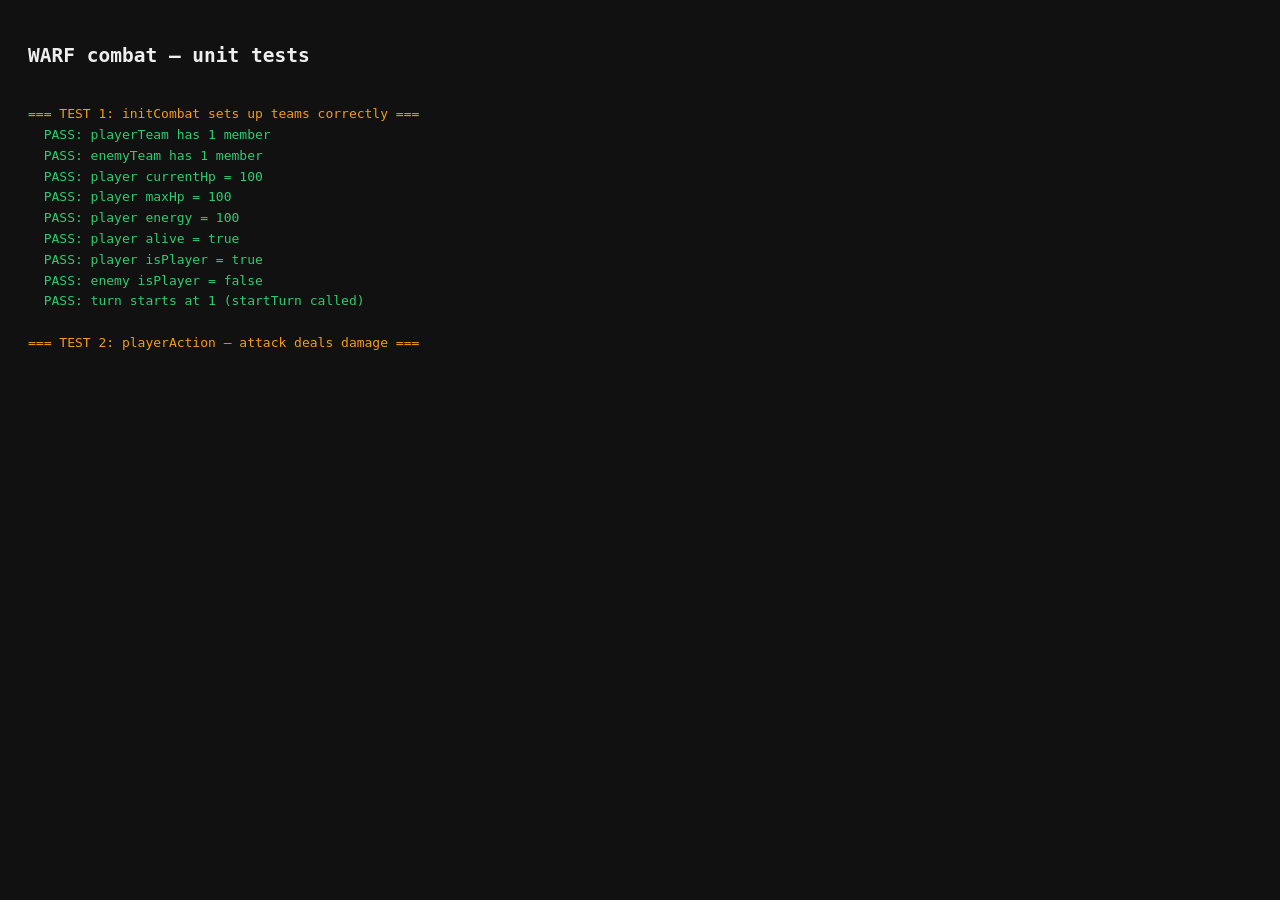
<file: test-combat.html>
<!DOCTYPE html>
<html lang="en">
<head>
  <meta charset="UTF-8">
  <meta name="viewport" content="width=device-width, initial-scale=1.0">
  <title>WARF combat test</title>
  <style>
    body { background: #111; color: #eee; font-family: monospace; padding: 20px; }
    .pass { color: #2ecc71; }
    .fail { color: #e74c3c; font-weight: bold; }
    .test-name { color: #f39c12; margin-top: 12px; }
    #results { white-space: pre-wrap; line-height: 1.6; }
  </style>
</head>
<body>
<h2>WARF combat — unit tests</h2>
<div id="results"></div>

<script src="js/data.js"></script>
<script src="js/ui.js"></script>
<script>
// Stub particles so combat doesn't crash on DOM calls
const particles = {
  screenShake: () => {},
  flash: () => {},
  spawn: () => {}
};
</script>
<script src="js/combat.js"></script>
<script>
const out = document.getElementById('results');
function log(msg, cls) {
  const span = document.createElement('span');
  span.className = cls || '';
  span.textContent = msg + '\n';
  out.appendChild(span);
}
function assert(cond, msg) {
  log(cond ? `  PASS: ${msg}` : `  FAIL: ${msg}`, cond ? 'pass' : 'fail');
  return cond;
}

// --- Helpers ---
function makeUnit(name, kingdom, stats, isPlayer) {
  return { name, kingdom, class: 'Warrior', level: 1, stats: { ...stats }, party: [] };
}

function freshCombat(players, enemies) {
  const c = new CombatEngine();
  // Prevent startTurn from running async enemy AI during tests
  const origStart = c.startTurn.bind(c);
  c.startTurn = function() {
    this.turn++;
    const alive = this.allUnits.filter(u => u.alive);
    if (alive.length === 0) { this.endCombat('draw'); return; }
    const alivePlayer = this.playerTeam.filter(u => u.alive);
    const aliveEnemy = this.enemyTeam.filter(u => u.alive);
    if (alivePlayer.length === 0) { this.endCombat('enemy'); return; }
    if (aliveEnemy.length === 0) { this.endCombat('player'); return; }
    const fastest = alive.sort((a, b) => this.getEffectiveStat(b, 'spd') - this.getEffectiveStat(a, 'spd'))[0];
    this.currentUnit = fastest;
    this.processBuffs(fastest);
    this.isPlayerTurn = fastest.isPlayer;
    if (this.onTurnUpdate) this.onTurnUpdate(fastest);
    // Do NOT call enemyAI — we control turns manually in tests
  };
  c.onLogUpdate = () => {};
  c.onCombatEnd = () => {};
  c.initCombat(players, enemies, { type: 'test' });
  return c;
}

// --- Test data ---
const playerStats = { hp: 100, atk: 20, def: 15, spAtk: 25, spd: 30 };
const enemyStats  = { hp: 80,  atk: 18, def: 10, spAtk: 15, spd: 20 };

// ============================================================
log('\n=== TEST 1: initCombat sets up teams correctly ===', 'test-name');
{
  const c = freshCombat(
    [makeUnit('Hero', 'valor', playerStats, true)],
    [makeUnit('Goblin', 'lust', enemyStats, false)]
  );
  assert(c.playerTeam.length === 1, 'playerTeam has 1 member');
  assert(c.enemyTeam.length === 1, 'enemyTeam has 1 member');
  assert(c.playerTeam[0].currentHp === 100, 'player currentHp = 100');
  assert(c.playerTeam[0].maxHp === 100, 'player maxHp = 100');
  assert(c.playerTeam[0].energy === 100, 'player energy = 100');
  assert(c.playerTeam[0].alive === true, 'player alive = true');
  assert(c.playerTeam[0].isPlayer === true, 'player isPlayer = true');
  assert(c.enemyTeam[0].isPlayer === false, 'enemy isPlayer = false');
  assert(c.turn === 1, 'turn starts at 1 (startTurn called)');
}

// ============================================================
log('\n=== TEST 2: playerAction — attack deals damage ===', 'test-name');
{
  const c = freshCombat(
    [makeUnit('Hero', 'valor', playerStats, true)],
    [makeUnit('Goblin', 'lust', enemyStats, false)]
  );
  const enemy = c.enemyTeam[0];
  const hpBefore = enemy.currentHp;
  c.playerAction('attack', 0);
  assert(enemy.currentHp < hpBefore, `enemy hp dropped: ${hpBefore} -> ${enemy.currentHp}`);
  assert(c.isPlayerTurn === false, 'isPlayerTurn set to false after action');
  assert(c.log.some(l => l.message.includes('Goblin')), 'log contains Goblin reference');
}

// ============================================================
log('\n=== TEST 3: playerAction — defend gives shield + energy ===', 'test-name');
{
  const c = freshCombat(
    [makeUnit('Hero', 'valor', playerStats, true)],
    [makeUnit('Goblin', 'lust', enemyStats, false)]
  );
  const hero = c.playerTeam[0];
  hero.energy = 50;
  c.playerAction('defend', 0);
  assert(hero.shield > 0, `shield gained: ${hero.shield}`);
  assert(hero.energy === 70, `energy recovered: ${hero.energy} (expected 70)`);
  assert(c.log.some(l => l.message.includes('guard')), 'log mentions guard');
}

// ============================================================
log('\n=== TEST 4: playerAction — heal restores ally HP ===', 'test-name');
{
  const c = freshCombat(
    [makeUnit('Hero', 'valor', playerStats, true)],
    [makeUnit('Goblin', 'lust', enemyStats, false)]
  );
  const hero = c.playerTeam[0];
  hero.currentHp = 40;
  const hpBefore = hero.currentHp;
  c.playerAction('heal', 0);
  assert(hero.currentHp > hpBefore, `hp restored: ${hpBefore} -> ${hero.currentHp}`);
  assert(hero.energy === 75, `energy cost: ${hero.energy} (expected 75)`);
  assert(c.log.some(l => l.message.includes('recovered')), 'log mentions recovered');
}

// ============================================================
log('\n=== TEST 5: playerAction — heal with no energy falls back to attack ===', 'test-name');
{
  const c = freshCombat(
    [makeUnit('Hero', 'valor', playerStats, true)],
    [makeUnit('Goblin', 'lust', enemyStats, false)]
  );
  const hero = c.playerTeam[0];
  hero.currentHp = 40;
  hero.energy = 0;
  const enemy = c.enemyTeam[0];
  const enemyHpBefore = enemy.currentHp;
  c.playerAction('heal', 0);
  assert(enemy.currentHp < enemyHpBefore, `enemy took fallback damage: ${enemyHpBefore} -> ${enemy.currentHp}`);
  assert(c.log.some(l => l.message.includes('Not enough energy')), 'log mentions not enough energy');
}

// ============================================================
log('\n=== TEST 6: playerAction — heal when full HP falls back to attack ===', 'test-name');
{
  const c = freshCombat(
    [makeUnit('Hero', 'valor', playerStats, true)],
    [makeUnit('Goblin', 'lust', enemyStats, false)]
  );
  const enemy = c.enemyTeam[0];
  const enemyHpBefore = enemy.currentHp;
  c.playerAction('heal', 0); // hero is at full HP
  assert(enemy.currentHp < enemyHpBefore, `enemy took fallback damage: ${enemyHpBefore} -> ${enemy.currentHp}`);
  assert(c.log.some(l => l.message.includes('No allies need healing')), 'log mentions no allies need healing');
}

// ============================================================
log('\n=== TEST 7: playerAction — special uses energy and executes ===', 'test-name');
{
  const c = freshCombat(
    [makeUnit('Hero', 'valor', playerStats, true)],
    [makeUnit('Goblin', 'lust', enemyStats, false)]
  );
  const hero = c.playerTeam[0];
  const enemy = c.enemyTeam[0];
  const enemyHpBefore = enemy.currentHp;
  c.playerAction('special', 0);
  assert(hero.energy < 100, `energy consumed: ${hero.energy}`);
  assert(enemy.currentHp < enemyHpBefore, `enemy took special damage: ${enemyHpBefore} -> ${enemy.currentHp}`);
  assert(c.log.some(l => l.type === 'special'), 'log has special type entry');
}

// ============================================================
log('\n=== TEST 8: playerAction — special with no energy falls back to attack ===', 'test-name');
{
  const c = freshCombat(
    [makeUnit('Hero', 'valor', playerStats, true)],
    [makeUnit('Goblin', 'lust', enemyStats, false)]
  );
  const hero = c.playerTeam[0];
  hero.energy = 0;
  const enemy = c.enemyTeam[0];
  const enemyHpBefore = enemy.currentHp;
  c.playerAction('special', 0);
  assert(enemy.currentHp < enemyHpBefore, `enemy took fallback damage: ${enemyHpBefore} -> ${enemy.currentHp}`);
  assert(c.log.some(l => l.message.includes('Not enough energy')), 'log mentions not enough energy');
}

// ============================================================
log('\n=== TEST 9: playerAction — blocked when not player turn ===', 'test-name');
{
  const c = freshCombat(
    [makeUnit('Hero', 'valor', playerStats, true)],
    [makeUnit('Goblin', 'lust', enemyStats, false)]
  );
  c.isPlayerTurn = false;
  const enemy = c.enemyTeam[0];
  const hpBefore = enemy.currentHp;
  c.playerAction('attack', 0);
  assert(enemy.currentHp === hpBefore, 'no damage dealt when not player turn');
}

// ============================================================
log('\n=== TEST 10: playerAction — blocked when combat ended ===', 'test-name');
{
  const c = freshCombat(
    [makeUnit('Hero', 'valor', playerStats, true)],
    [makeUnit('Goblin', 'lust', enemyStats, false)]
  );
  c.combatEnded = true;
  const enemy = c.enemyTeam[0];
  const hpBefore = enemy.currentHp;
  c.playerAction('attack', 0);
  assert(enemy.currentHp === hpBefore, 'no damage dealt when combat ended');
}

// ============================================================
log('\n=== TEST 11: attack — invalid target index does nothing ===', 'test-name');
{
  const c = freshCombat(
    [makeUnit('Hero', 'valor', playerStats, true)],
    [makeUnit('Goblin', 'lust', enemyStats, false)]
  );
  const hero = c.playerTeam[0];
  c.playerAction('attack', 99);
  assert(c.isPlayerTurn === true, 'isPlayerTurn restored to true on invalid target');
  assert(hero.energy === 100, 'energy unchanged on invalid target');
}

// ============================================================
log('\n=== TEST 12: special — invalid target index does nothing ===', 'test-name');
{
  const c = freshCombat(
    [makeUnit('Hero', 'valor', playerStats, true)],
    [makeUnit('Goblin', 'lust', enemyStats, false)]
  );
  const hero = c.playerTeam[0];
  c.playerAction('special', 99);
  assert(c.isPlayerTurn === true, 'isPlayerTurn restored to true on invalid target');
  assert(hero.energy === 100, 'energy unchanged on invalid target');
}

// ============================================================
log('\n=== TEST 13: attack — dead target does nothing ===', 'test-name');
{
  const c = freshCombat(
    [makeUnit('Hero', 'valor', playerStats, true)],
    [makeUnit('Goblin', 'lust', enemyStats, false)]
  );
  c.enemyTeam[0].alive = false;
  c.enemyTeam[0].currentHp = 0;
  const hero = c.playerTeam[0];
  c.playerAction('attack', 0);
  assert(c.isPlayerTurn === true, 'isPlayerTurn restored to true on dead target');
}

// ============================================================
log('\n=== TEST 14: attack — shield absorbs damage ===', 'test-name');
{
  const c = freshCombat(
    [makeUnit('Hero', 'valor', playerStats, true)],
    [makeUnit('Goblin', 'lust', enemyStats, false)]
  );
  c.enemyTeam[0].shield = 999;
  const enemy = c.enemyTeam[0];
  c.playerAction('attack', 0);
  assert(enemy.currentHp === enemy.maxHp, `enemy HP unchanged: ${enemy.currentHp}`);
  assert(c.log.some(l => l.message.includes('shield')), 'log mentions shield');
}

// ============================================================
log('\n=== TEST 15: multiple party members — all get turns ===', 'test-name');
{
  const c = freshCombat(
    [makeUnit('A', 'valor', { ...playerStats, spd: 50 }, true),
     makeUnit('B', 'altruism', { ...playerStats, spd: 10 }, true)],
    [makeUnit('E', 'lust', enemyStats, false)]
  );
  // Start turn should pick fastest (A with spd 50)
  assert(c.currentUnit.name === 'A', `fastest unit goes first: ${c.currentUnit.name}`);
  c.playerAction('attack', 0);
  // Next turn should pick B or enemy depending on speed
  assert(c.turn >= 2, `turn advanced: ${c.turn}`);
}

// ============================================================
log('\n=== TEST 16: kill enemy — checkCombatEnd detects player win ===', 'test-name');
{
  const c = freshCombat(
    [makeUnit('Hero', 'valor', playerStats, true)],
    [makeUnit('Goblin', 'lust', { ...enemyStats, hp: 1 }, false)]
  );
  c.enemyTeam[0].currentHp = 1;
  let endResult = null;
  c.onCombatEnd = (winner) => { endResult = winner; };
  c.playerAction('attack', 0);
  assert(c.enemyTeam[0].alive === false, 'enemy is dead');
  // checkCombatEnd was called, endCombat fires via setTimeout
}

// ============================================================
log('\n=== TEST 17: defend — shield blocks subsequent damage ===', 'test-name');
{
  const c = freshCombat(
    [makeUnit('Hero', 'valor', playerStats, true)],
    [makeUnit('Goblin', 'lust', enemyStats, false)]
  );
  const hero = c.playerTeam[0];
  c.playerAction('defend', 0);
  const shieldBefore = hero.shield;
  assert(shieldBefore > 0, `shield applied: ${shieldBefore}`);
  // Simulate enemy attack hitting the hero
  const damage = c.calculateDamage(c.enemyTeam[0], hero);
  c.applyDamage(hero, damage, c.enemyTeam[0]);
  assert(hero.shield < shieldBefore || hero.currentHp === hero.maxHp,
    `shield absorbed some damage (shield: ${hero.shield}, hp: ${hero.currentHp})`);
}

// ============================================================
log('\n=== TEST 18: heal — targets weakest ally ===', 'test-name');
{
  const c = freshCombat(
    [makeUnit('A', 'valor', { ...playerStats, spd: 50 }, true),
     makeUnit('B', 'altruism', { ...playerStats, spd: 10 }, true)],
    [makeUnit('E', 'lust', enemyStats, false)]
  );
  c.playerTeam[0].currentHp = 30; // A is weaker
  c.playerTeam[1].currentHp = 80; // B is fine
  c.currentUnit = c.playerTeam[0];
  c.isPlayerTurn = true;
  c.playerAction('heal', 0);
  assert(c.playerTeam[0].currentHp > 30, `weakest ally A healed: ${c.playerTeam[0].currentHp}`);
  assert(c.playerTeam[1].currentHp === 80, `stronger ally B unchanged: ${c.playerTeam[1].currentHp}`);
}

// ============================================================
log('\n=== TEST 19: energy gain after action ===', 'test-name');
{
  const c = freshCombat(
    [makeUnit('Hero', 'valor', playerStats, true)],
    [makeUnit('Goblin', 'lust', enemyStats, false)]
  );
  const hero = c.playerTeam[0];
  hero.energy = 0;
  c.playerAction('attack', 0);
  assert(hero.energy === 10, `energy gained after attack: ${hero.energy} (expected 10)`);
}

// ============================================================
log('\n=== TEST 20: defend — energy gain after action ===', 'test-name');
{
  const c = freshCombat(
    [makeUnit('Hero', 'valor', playerStats, true)],
    [makeUnit('Goblin', 'lust', enemyStats, false)]
  );
  const hero = c.playerTeam[0];
  hero.energy = 30;
  c.playerAction('defend', 0);
  // defend adds 20 (action) + 10 (post-action) = 60
  assert(hero.energy === 60, `energy after defend: ${hero.energy} (expected 60)`);
}

// ============================================================
log('\n--- ALL TESTS COMPLETE ---', 'test-name');
</script>
</body>
</html>
</file>
